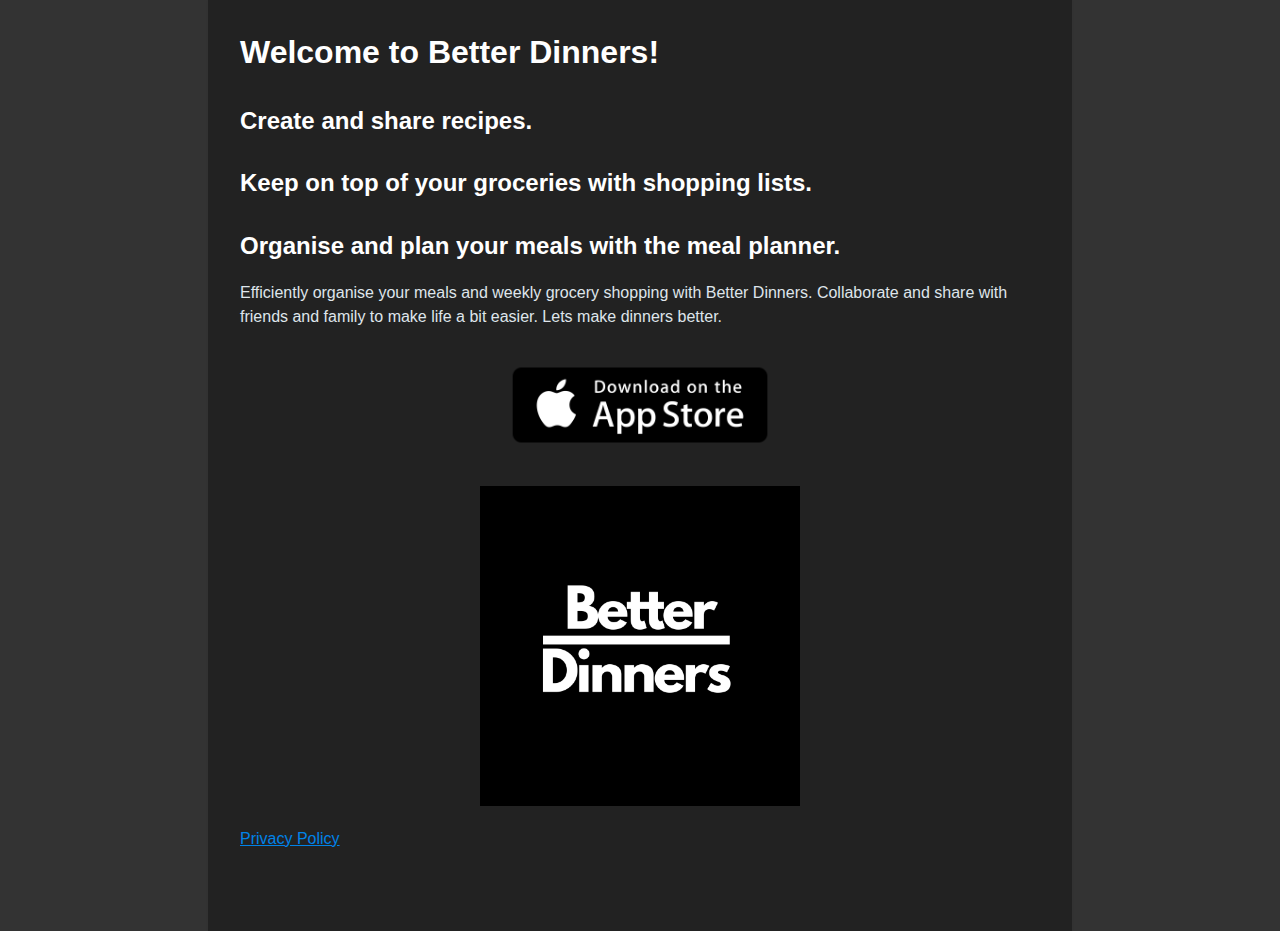
<file: index.html>
<!DOCTYPE html>
<html lang="en">
    
    <head>
        <meta charset="utf-8">
        <meta http-equiv="X-UA-Compatible" content="IE=edge">
        <meta name="viewport" content="width=device-width, initial-scale=1.0">
        <title>WELCOME TO BETTER DINNERS</title>
        <meta name="description" content="Sharing using Better Dinners iPhone App.">
        
            <!-- Open Graph Meta Tags -->
        <meta property="og:title" content="Better Dinners Share">
        <meta property="og:description" content="A share from Better Dinners">
        <meta property="og:image" content="https://betterdinners.github.io/images/BetterDinnersIcon.png">
        <meta property="og:url" content="https://betterdinners.github.io">
        <meta property="og:type" content="website">
        
        <link rel="stylesheet" href="main.css">
    </head>
    <body>
        
        <h1>Welcome to Better Dinners!</h1>
        
        <h2>Create and share recipes.</h2>
        <h2>Keep on top of your groceries with shopping lists.</h2>
        <h2>Organise and plan your meals with the meal planner.</h2>
        
        <p>
            Efficiently organise your meals and weekly grocery shopping with Better Dinners. Collaborate and share with friends and family to make life a bit easier. Lets make dinners better.
        </p>
        
        
        <a href="https://apps.apple.com/au/app/better-dinners/id6651839294" target="_blank">
            <img alt="Redirect to App Store" src="images/downloadOnAppStore.png" class="app-store-image"/>
        </a>
        
                 
        <a>
            <img alt="App image" src="images/BetterDinnersIcon.png"/>
        </a>
        
        <p>
            <a href="PrivacyPolicy.html"> 
                Privacy Policy
            </a>
        </p>
        
        
    <script>
                
        function getQueryParam(param) {
            const urlParams = new URLSearchParams(window.location.search);
            return urlParams.get(param);
        }

        // Function to create the app URL
        function createAppUrl(shareId) {
            const appScheme = "betterdinners://";
            return appScheme + shareId;
        }

        window.onload = function () {
            const isMobile = /iPhone|iPad|iPod/i.test(navigator.userAgent); 
            if (isMobile) {
                console.log( document.referrer )
                    
                // Get the shareId from the URL query parameters
                const shareId = getQueryParam('id');
                console.log(shareId)

                if (shareId) {
                    const appUrl = createAppUrl(shareId);
                    // Redirect to the app
                    console.log("App URL: ", appUrl);
                    window.location.href = appUrl;
                    
                    setTimeout(function () { 
                        // wait a second and then to go App Store if the user hasn't installed yet.
                        window.location = "https://apps.apple.com/au/app/better-dinners/id6651839294";
                    }, 1000);
                } 
            }
            else {
                console.log("Not a mobile");
            }
        }
        
    </script> 
        
              
        
    </body>
</html>
</file>
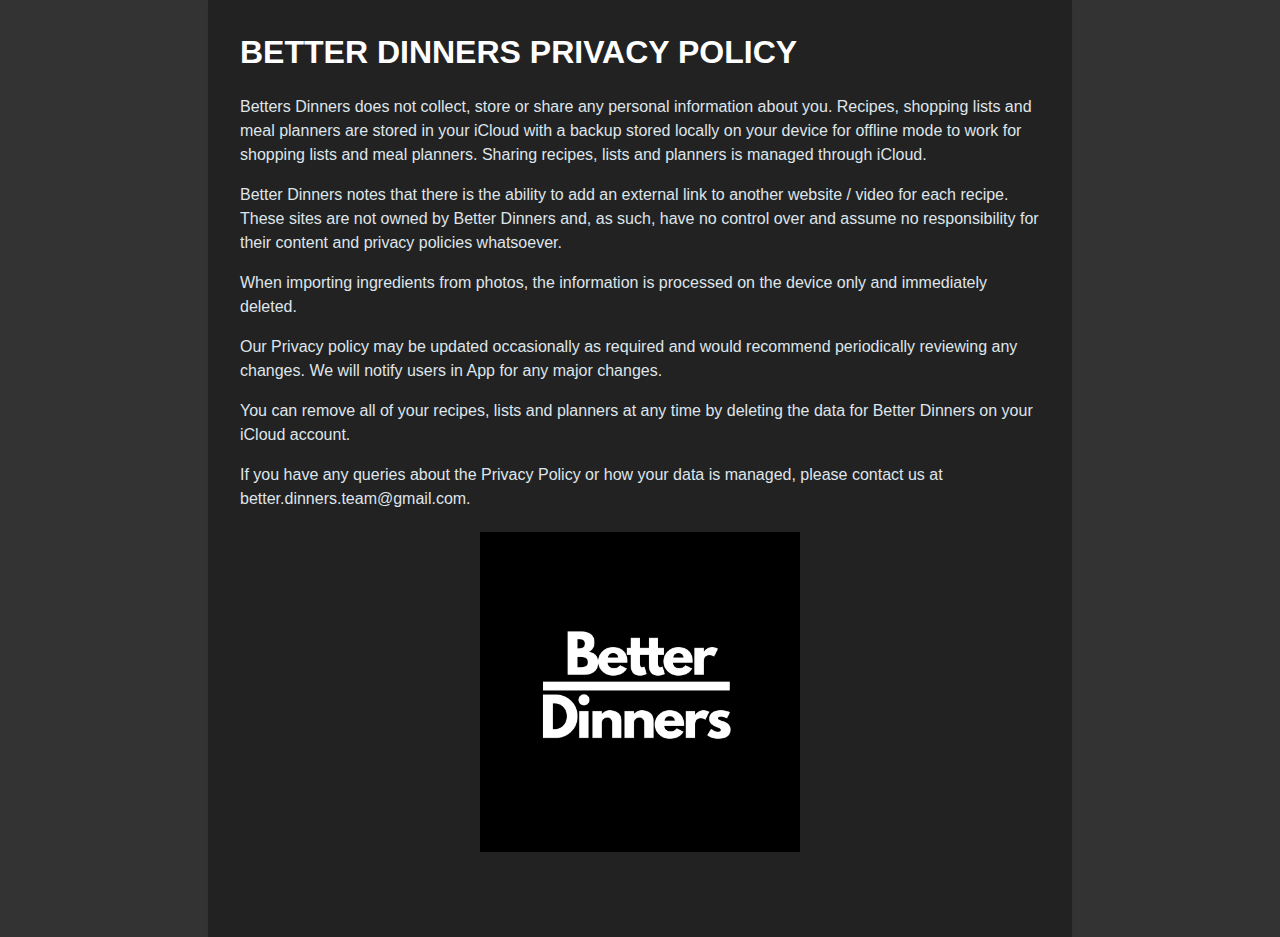
<file: PrivacyPolicy.html>
<!DOCTYPE html>
<html lang="en">
    
    <head>
        <meta charset="utf-8">
        <meta http-equiv="X-UA-Compatible" content="IE=edge">
        <meta name="viewport" content="width=device-width, initial-scale=1.0">
        <title>BETTER DINNERS PRIVACY POLICY</title>
        
        <link rel="stylesheet" href="main.css">
    </head>
    <body>
        
        <h1>BETTER DINNERS PRIVACY POLICY</h1>
        
        <p>
            Betters Dinners does not collect, store or share any personal information about you. 
            Recipes, shopping lists and meal planners are stored in your iCloud with a backup stored locally on your device for offline mode to work for shopping lists and meal planners. Sharing recipes, lists and planners is managed through iCloud.
        </p>
        
        <p>
            Better Dinners notes that there is the ability to add an external link to another website / video for each recipe. These sites are not owned by Better Dinners and, as such, have no control over and assume no responsibility for their content and privacy policies whatsoever.
        </p>
        
        <p>
            When importing ingredients from photos, the information is processed on the device only and immediately deleted. 
        </p>
        
        <p>
            Our Privacy policy may be updated occasionally as required and would recommend periodically reviewing any changes. We will notify users in App for any major changes.
        </p>
        
        <p>
            You can remove all of your recipes, lists and planners at any time by deleting the data for Better Dinners on your iCloud account. 
        </p>
        
        <p>
            If you have any queries about the Privacy Policy or how your data is managed, please contact us at better.dinners.team@gmail.com.
        </p>
        
        <a>
            <img alt="Better Dinners Image" src="images/BetterDinnersIcon.png"/>
        </a>
        
    </body>
</html>
</file>
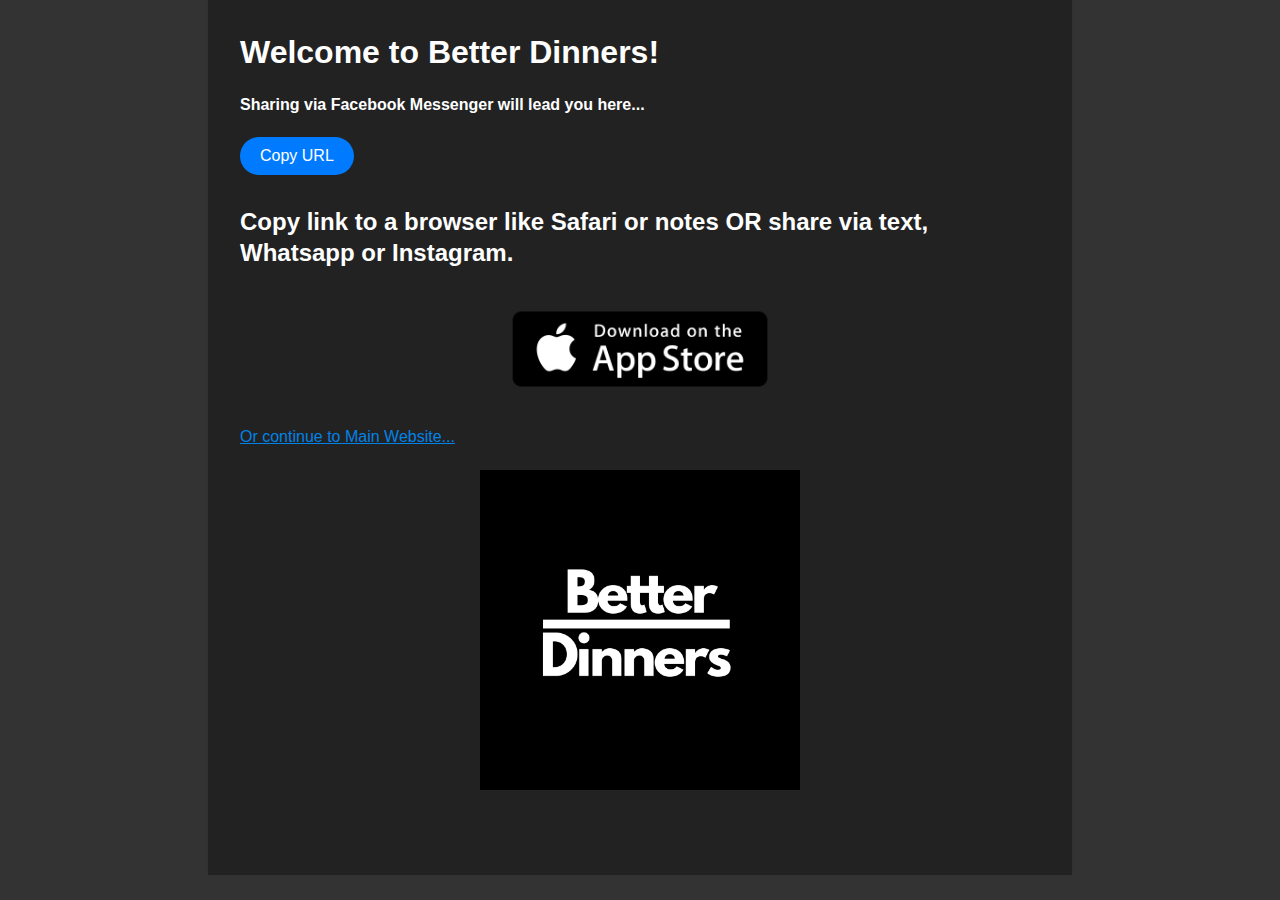
<file: share.html>
<!DOCTYPE html>
<html lang="en">
    
    <head>
        <meta charset="utf-8">
        <meta http-equiv="X-UA-Compatible" content="IE=edge">
        <meta name="viewport" content="width=device-width, initial-scale=1.0">
        <title>WELCOME TO BETTER DINNERS</title>
        <meta name="description" content="Sharing using Better Dinners iPhone App.">
        
            <!-- Open Graph Meta Tags -->
        <meta property="og:title" content="Better Dinners Share">
        <meta property="og:description" content="A share from Better Dinners">
        <meta property="og:image" content="https://betterdinners.github.io/images/BetterDinnersIcon.png">
        <meta property="og:url" content="https://betterdinners.github.io">
        <meta property="og:type" content="website">
        
        <link rel="stylesheet" href="main.css">
    </head>
    <body>
        
        <h1>Welcome to Better Dinners!</h1>
        
        <h4>Sharing via Facebook Messenger will lead you here...</h4>
        
        <button id="copyURL" class="capsule-button" onclick="copyURL()">Copy URL</button>
        
        <h2>Copy link to a browser like Safari or notes OR share via text, Whatsapp or Instagram.</h2>

        <a href="https://apps.apple.com/au/app/better-dinners/id6651839294" target="_blank">
            <img alt="Redirect to App Store" src="images/downloadOnAppStore.png" class="app-store-image"/>
        </a>
        
        <p>
            <a href="index.html"> 
                Or continue to Main Website...
            </a>
        </p>
                 
        <a>
            <img alt="App image" src="images/BetterDinnersIcon.png"/>
        </a>
        

        
    
     <!-- Re-direct to App from places such as Instagram -->   
    <script>
                
        function getQueryParam(param) {
            const urlParams = new URLSearchParams(window.location.search);
            return urlParams.get(param);
        }

        // Function to create the app URL
        function createAppUrl(shareId) {
            const appScheme = "betterdinners://";
            return appScheme + shareId;
        }
        
        function copyURL() {
            // Get the current URL
            const currentUrl = window.location.href
            
            // Create a temporary input element
            const tempInput = document.createElement('input');
            tempInput.value = currentUrl;
            document.body.appendChild(tempInput);

            // Select the text in the input element
            tempInput.select();
            tempInput.setSelectionRange(0, 99999); // For mobile devices

            // Copy the text to the clipboard
            document.execCommand('copy');

            // Remove the temporary input element from the document
            document.body.removeChild(tempInput);
            
            // Optionally, you can alert the user that the URL has been copied
            alert('URL copied to clipboard: ' + currentUrl);
        } 

        window.onload = function () {
            const isMobile = /iPhone|iPad|iPod/i.test(navigator.userAgent); 
            if (isMobile) {
                console.log( document.referrer )
                    
                    // Get the shareId from the URL query parameters
                    const shareId = getQueryParam('id');
                    console.log(shareId)

                    if (shareId) {
                        const appUrl = createAppUrl(shareId);
                        // Redirect to the app
                        console.log("App URL: ", appUrl);
                        window.location.href = appUrl;
                        
                        setTimeout(function () { 
                            // wait a second and then to go App Store if the user hasn't installed yet.
                            window.location = "https://apps.apple.com/au/app/better-dinners/id6651839294";
                        }, 1000);
                    } 
            }
            else {
                console.log("Not a mobile");
            }
        }
        
    </script> 
        
              
        
    </body>
</html>
</file>
<file: main.css>
html {
    background: rgba(0, 0, 0, 0.8); /* 80% black background */
}

body {
    background: #222;
    box-shadow: 0 0 2px rgba(0, 0, 0, 0.06);
    color: #545454;
    font-family: "Helvetica Neue", Helvetica, Arial, sans-serif;
    font-size: 16px;
    line-height: 1.5;
    margin: 0 auto;
    max-width: 800px;
    padding: 1em 2em 4em;
}

h1, h2, h3, h4, h5, h6 {
    color: #fff;
    font-weight: 600;
    line-height: 1.3;
}

h1 {
    margin-top: 0; /* Or adjust as needed */
    padding-top: 0.5em; /* Or adjust as needed */
}

h2 {
    margin-top: 1.3em;
}

a {
    color: #0083e8;
}

p {
    color: #dfe5eb;
}

img {
    /*animation: colorize 2s cubic-bezier(0, 0, .78, .36) 1;
    background: transparent;
    border: 10px solid rgba(0, 0, 0, 0.12);
    border-radius: 4px; */
    display: block; 
    margin: 1.3em auto;
    width: 40%; /*not inc*/
    max-width: 500px; /*50%;*/
}

@keyframes colorize {
    0% {
        -webkit-filter: grayscale(100%);
        filter: grayscale(100%);
    }
    100% {
        -webkit-filter: grayscale(0%);
        filter: grayscale(0%);
    }
}

.capsule-button {
    background-color: #007BFF; /* Blue background */
    color: white; /* White text */
    border: none; /* No border */
    padding: 10px 20px; /* Some padding */
    text-align: center; /* Centered text */
    text-decoration: none; /* No underline */
    display: inline-block; /* Inline block */
    font-size: 16px; /* Set a font size */
    border-radius: 50px; /* Rounded borders */
    cursor: pointer; /* Pointer/hand icon */
    transition: background-color 0.4s, color 0.4s; /* Transition effect for color changes */
}

.capsule-button:hover {
    background-color: #0056b3; /* Darker blue background on hover */
    color: white; /* Keep white text on hover */
    /* No size change on hover */
}

.app-store-image {
    width: 40%; /* Image will take up X% of its parent container's width */
    max-width: 300px; /* Optional: set a maximum width */
    height: auto; /* Keeps the aspect ratio */
    display: block;
    margin: 0 auto; /* Centers the image horizontally */
}
</file>
